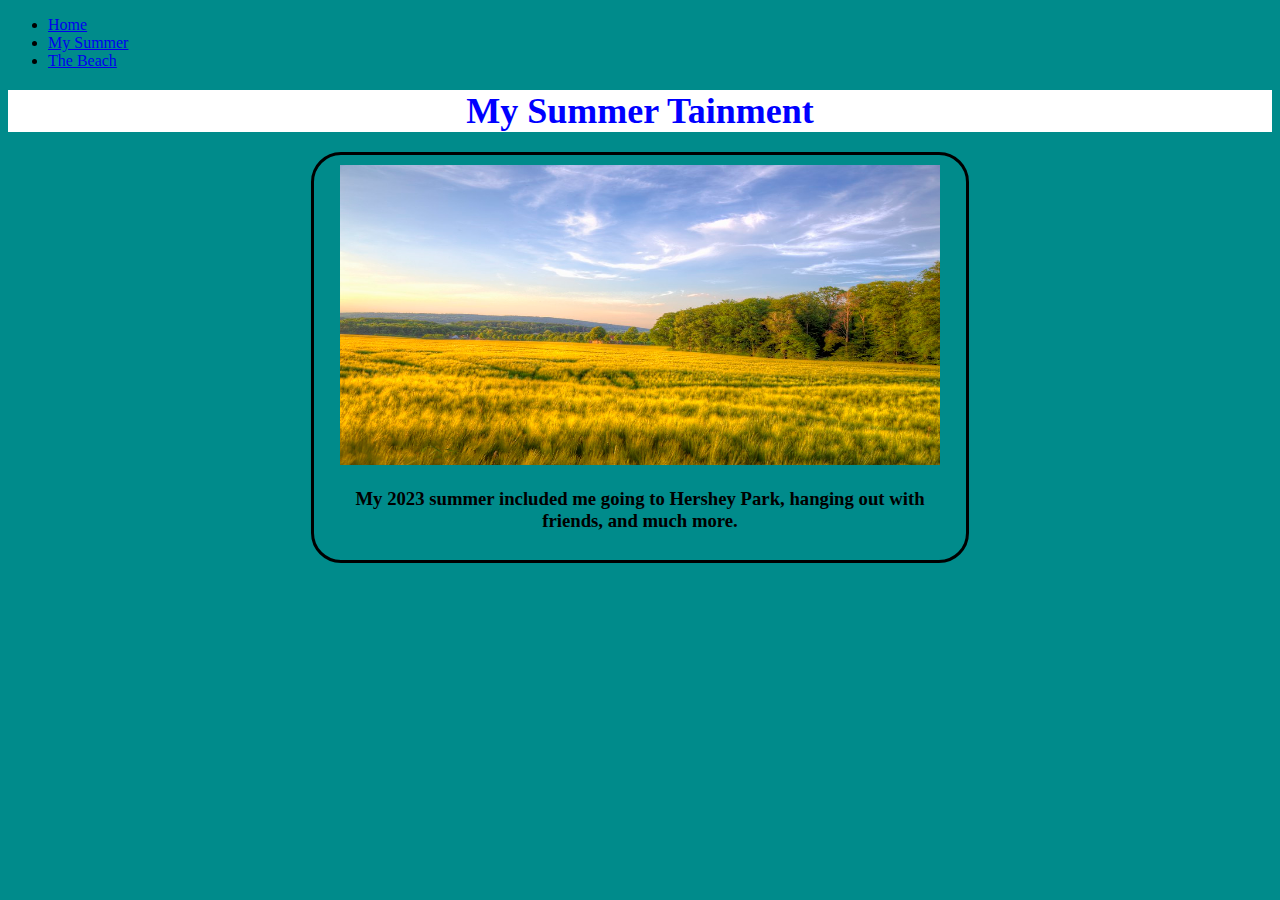
<file: index.html>
<!DOCTYPE html>
<html>

<head>
  <meta charset="UTF-8">
 <title>My Summer-Tainment</title>
 <link href="https://cdn.jsdelivr.net/npm/bootstrap@5.3.0-alpha1/dist/css/bootstrap.min.css" rel="stylesheet"
    integrity="sha384-GLhlTQ8iRABdZLl6O3oVMWSktQOp6b7In1Zl3/Jr59b6EGGoI1aFkw7cmDA6j6gD" crossorigin="anonymous">
  <link rel="stylesheet" href="style.css">
  <link rel="preconnect" href="https://fonts.googleapis.com">
  <link rel="preconnect" href="https://fonts.gstatic.com" crossorigin>
  
  <link
    href="https://fonts.googleapis.com/css2?family=Epilogue:ital,wght@0,200;1,100&family=Sedgwick+Ave&family=VT323&display=swap"
    rel="stylesheet">
</head>

<body style="background-color:darkcyan;">


  <nav class="navbar navbar-expand-lg bg-body-tertiary">
    
    <div class="collapse navbar-collapse" id="navbarNav">
      <ul class="navbar-nav">
          <li class="nav-item active">
              <a class="nav-link" href="index.html">Home</a>
          </li>
          <li class="nav-item">
              <a class="nav-link" href="My Summer.html">My Summer</a>
              <li class="nav-item">
                <a class="nav-link" href="beach.html">The Beach</a>
            
          </li>
          </li>
      </ul>
  </div>
</nav>
  


  <h1 style="background-color: white;text-align: center">My Summer Tainment</h1>




  <section style="
        border: 3px solid black;
        width: 50%;
        margin: auto;
        height: 100%;
        text-align: center;
        border-radius: 30px;
        margin-top: 10px;
        padding: 10px">
        <img src="images/summer.jpg"> 

    <div class="container">
  <h3 class="spoiler">
    My 2023 summer included me going to Hershey Park, hanging out with friends, and much more.
  </h3>
</div>

  </section>



 
  <script src="https://cdn.jsdelivr.net/npm/bootstrap@5.3.0-alpha1/dist/js/bootstrap.bundle.min.js"
      integrity="sha384-w76AqPfDkMBDXo30jS1Sgez6pr3x5MlQ1ZAGC+nuZB+EYdgRZgiwxhTBTkF7CXvN"
      crossorigin="anonymous"></script>
</body>



</html>
</file>
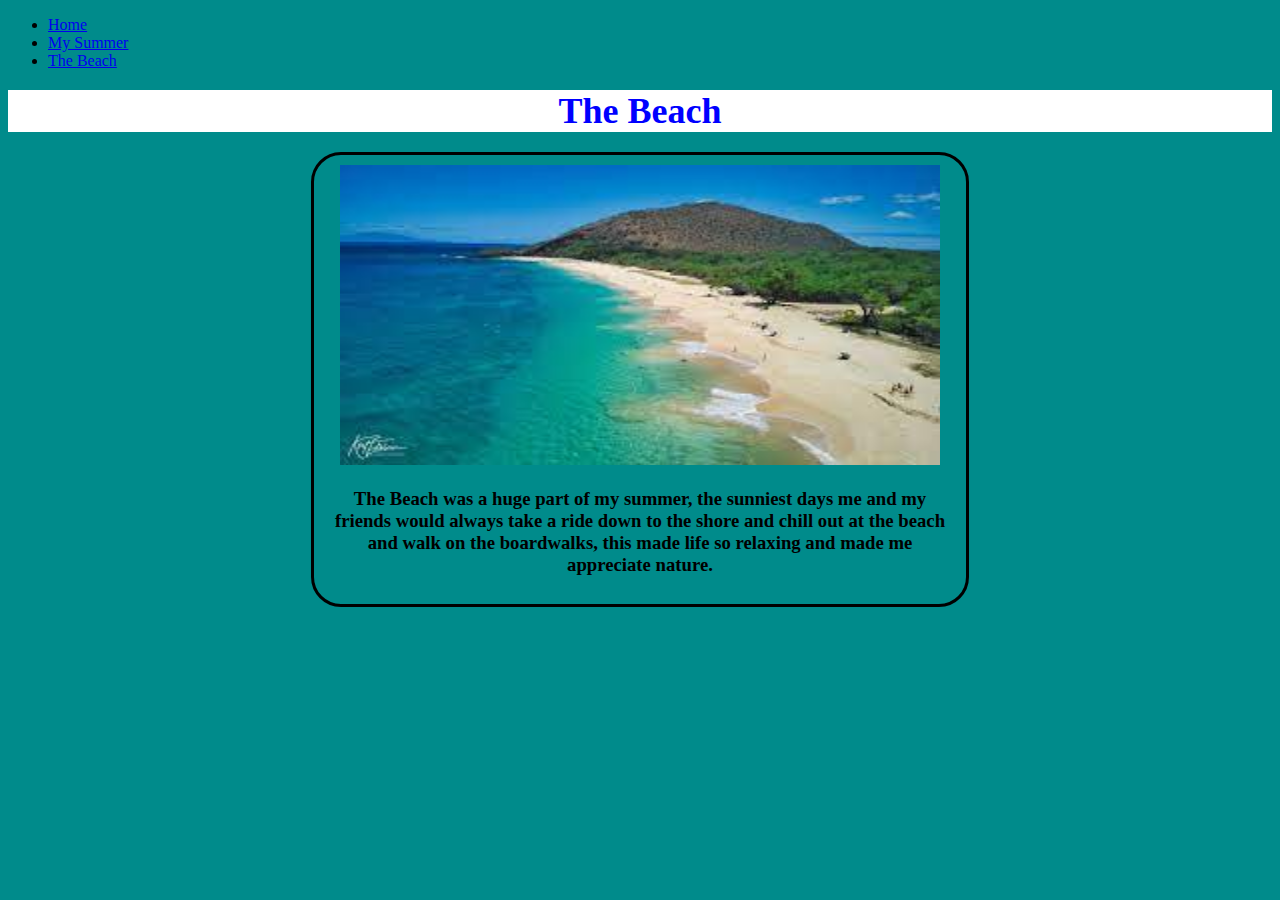
<file: beach.html>
<!DOCTYPE html>
<html>

<head>
  <meta charset="UTF-8">
 <title>My Summer-Tainment</title>
 <link href="https://cdn.jsdelivr.net/npm/bootstrap@5.3.0-alpha1/dist/css/bootstrap.min.css" rel="stylesheet"
    integrity="sha384-GLhlTQ8iRABdZLl6O3oVMWSktQOp6b7In1Zl3/Jr59b6EGGoI1aFkw7cmDA6j6gD" crossorigin="anonymous">
  <link rel="stylesheet" href="style.css">
  <link rel="preconnect" href="https://fonts.googleapis.com">
  <link rel="preconnect" href="https://fonts.gstatic.com" crossorigin>
  
  <link
    href="https://fonts.googleapis.com/css2?family=Epilogue:ital,wght@0,200;1,100&family=Sedgwick+Ave&family=VT323&display=swap"
    rel="stylesheet">
</head>

<body style="background-color:darkcyan;">


  <nav class="navbar navbar-expand-lg bg-body-tertiary">
    
    <div class="collapse navbar-collapse" id="navbarNav">
      <ul class="navbar-nav">
          <li class="nav-item active">
              <a class="nav-link" href="index.html">Home</a>
          </li>
          <li class="nav-item">
              <a class="nav-link" href="My Summer.html">My Summer</a>
              <li class="nav-item">
                <a class="nav-link" href="beach.html">The Beach</a>
            
          </li>
          </li>
      </ul>
  </div>
</nav>
  


  <h1 style="background-color: white;text-align: center">The Beach</h1>




  <section style="
        border: 3px solid black;
        width: 50%;
        margin: auto;
        height: 100%;
        text-align: center;
        border-radius: 30px;
        margin-top: 10px;
        padding: 10px">
        <img src="images/beach.jpg"> 

    <div class="container">
  <h3 class="spoiler">
    The Beach was a huge part of my summer, the sunniest days me and my friends would always take a ride down to the shore and chill out at the beach and walk on the boardwalks, this made life so relaxing and made me appreciate nature.
  </h3>
</div>

  </section>



 
  <script src="https://cdn.jsdelivr.net/npm/bootstrap@5.3.0-alpha1/dist/js/bootstrap.bundle.min.js"
      integrity="sha384-w76AqPfDkMBDXo30jS1Sgez6pr3x5MlQ1ZAGC+nuZB+EYdgRZgiwxhTBTkF7CXvN"
      crossorigin="anonymous"></script>
</body>



</html>
</file>
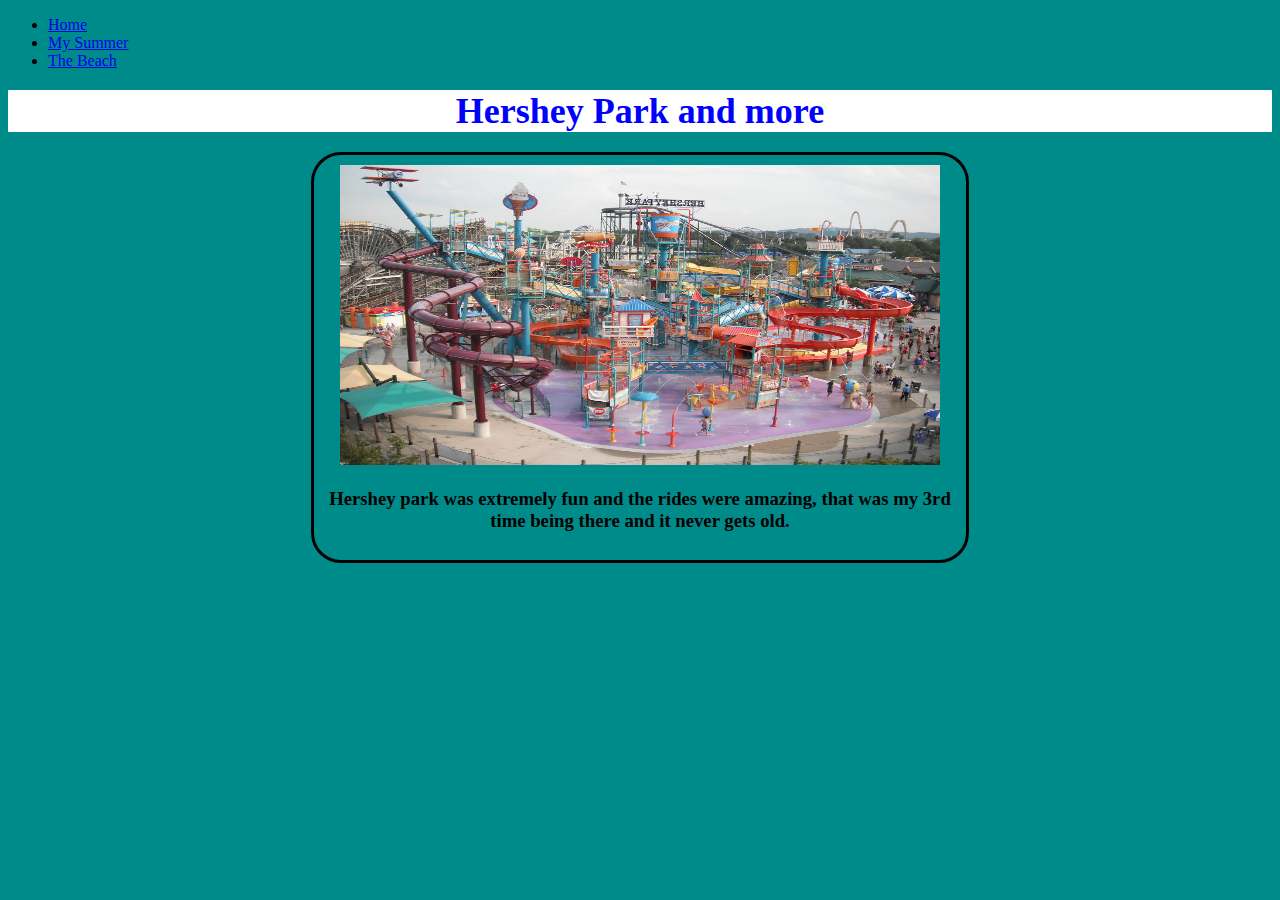
<file: My Summer.html>
<!DOCTYPE html>
<html>

<head>
  <meta charset="UTF-8">
 <title>Hershey Park and more</title>
 <link href="https://cdn.jsdelivr.net/npm/bootstrap@5.3.0-alpha1/dist/css/bootstrap.min.css" rel="stylesheet"
    integrity="sha384-GLhlTQ8iRABdZLl6O3oVMWSktQOp6b7In1Zl3/Jr59b6EGGoI1aFkw7cmDA6j6gD" crossorigin="anonymous">
  <link rel="stylesheet" href="style.css">
  <link rel="preconnect" href="https://fonts.googleapis.com">
  <link rel="preconnect" href="https://fonts.gstatic.com" crossorigin>
  
  <link
    href="https://fonts.googleapis.com/css2?family=Epilogue:ital,wght@0,200;1,100&family=Sedgwick+Ave&family=VT323&display=swap"
    rel="stylesheet">
</head>

<body style="background-color:darkcyan;">


  <nav class="navbar navbar-expand-lg bg-body-tertiary">
    
    <div class="collapse navbar-collapse" id="navbarNav">
      <ul class="navbar-nav">
          <li class="nav-item active">
              <a class="nav-link" href="index.html">Home</a>
          </li>
          <li class="nav-item">
              <a class="nav-link" href="My Summer.html">My Summer</a>
              <li class="nav-item">
                <a class="nav-link" href="beach.html">The Beach</a>
            
          </li>
          </li>
      </ul>
  </div>
</nav>
  


  <h1 style="background-color: white;text-align: center">Hershey Park and more</h1>




  <section style="
        border: 3px solid black;
        width: 50%;
        margin: auto;
        height: 100%;
        text-align: center;
        border-radius: 30px;
        margin-top: 10px;
        padding: 10px">
        <img src="images/hershey.jpg" alt="Hershey" />

    <div class="container">
  <h3 class="spoiler">
    Hershey park was extremely fun and the rides were amazing, that was my 3rd time being there and it never gets old.
  </h3>
</div>

  </section>



 
  <script src="https://cdn.jsdelivr.net/npm/bootstrap@5.3.0-alpha1/dist/js/bootstrap.bundle.min.js"
      integrity="sha384-w76AqPfDkMBDXo30jS1Sgez6pr3x5MlQ1ZAGC+nuZB+EYdgRZgiwxhTBTkF7CXvN"
      crossorigin="anonymous"></script>
</body>



</html>
</file>
<file: style.css>
h1 {
    color: blue;
    font-size: 36px;
    text-align: center;
    font-weight: bold; 
    margin: 20px 0;
}

img {
    width: 600px;
    height: 300px;
}

nav {
    margin:0

}

.container {
    max-width: 700px;
  }
</file>
